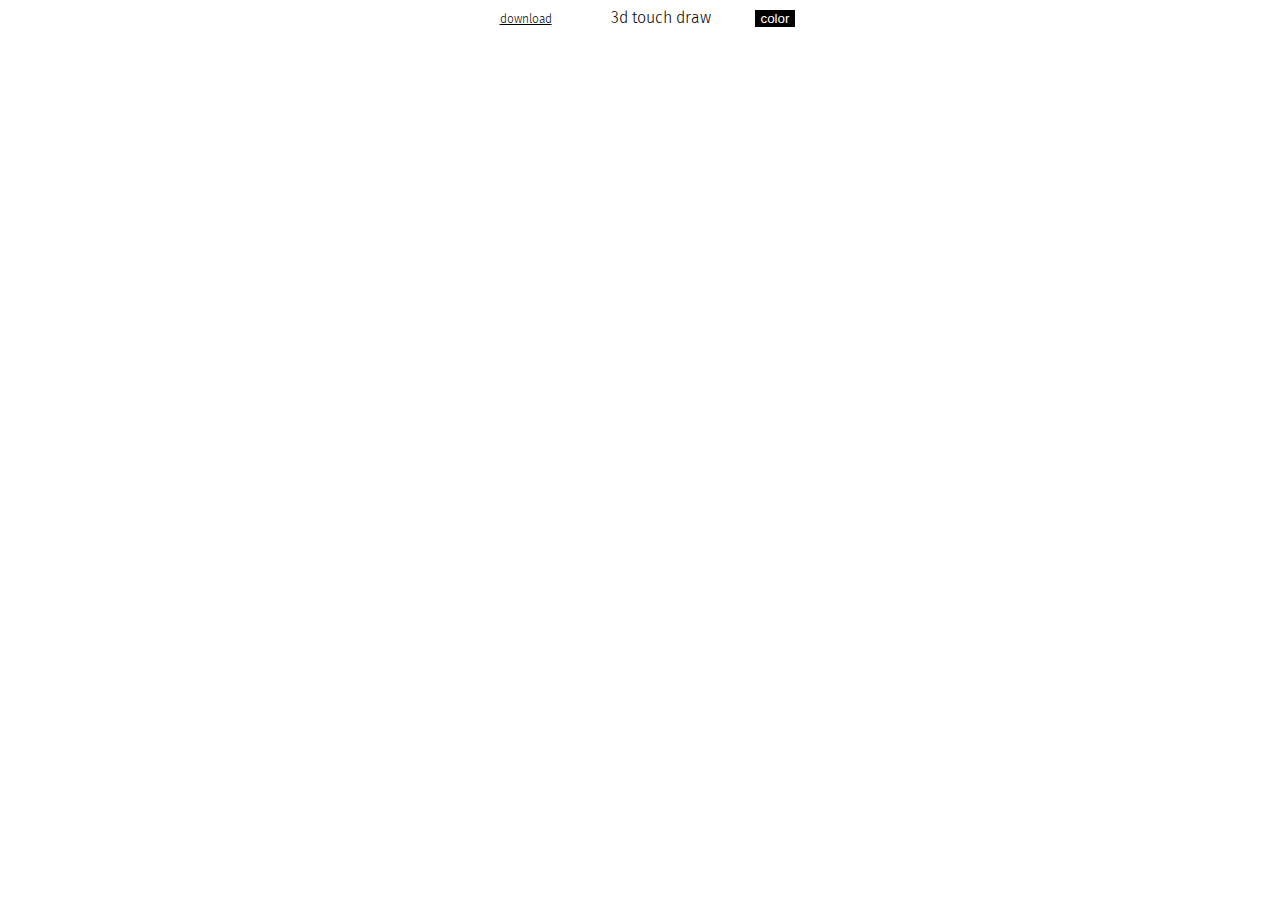
<file: 3d-touch-draw/index.html>
<!DOCTYPE html>
<title>3d touch draw</title>
<meta charset="utf-8">
<meta name="viewport" content="width=device-width, initial-scale=1">
<link href="css/canvasStyle.css" rel="stylesheet" type="text/css">
<canvas id="c"></canvas>
<footer>
    <center>
    <a href="#" class="button" id="btn-download">download</a>
    <span>3d touch draw</span>
    <input name="color2" type="hidden" id="color_value" value="000000">
    <button class="jscolor {valueElement: 'color_value', onFineChange:'setCanvasColor(this)'}">color</button>
    </center>
</footer>

<script src="js/canvasPaint.js"></script>
<script src="js/jscolor.js"></script>
<script src="js/downloadBtn.js"></script>
<!-- <script>
</script> -->
</file>
<file: 3d-touch-draw/css/canvasStyle.css>
/**
 * canvasStyle.css
 *
 * for "3d-touch-draw" for iPhone/iPad on the web
 *
 * Expanded and forked version of @cheeaun's 3d-touch-canvas
 * (https://github.com/cheeaun/3d-touch-canvas)
 *
 * @author  Philipp Kuecuekyan
 * @version 0.1.0
 *
 */

@font-face {
    font-family: firaFont;
    src: url(fonts/FiraSans-Light.ttf);
}
canvas {
  position: absolute;
  top: 0;
  left: 0;
  width: 100%;
  height: 100%;
}

footer {
  position: relative;
}

footer a {
  color: black;
  padding: 15px;
  font-family:  firaFont, sans-serif;
  font-size: 12px;
}

input {
  font-family: firaFont, sans-serif;
  font-size: 16px;
   -webkit-box-sizing: border-box;
   -webkit-appearance: none;
}

button {
  border: 0px;
}

span {
  font-family: firaFont, sans-serif;
  font-size: 16px;
  padding: 40px;
}
</file>
